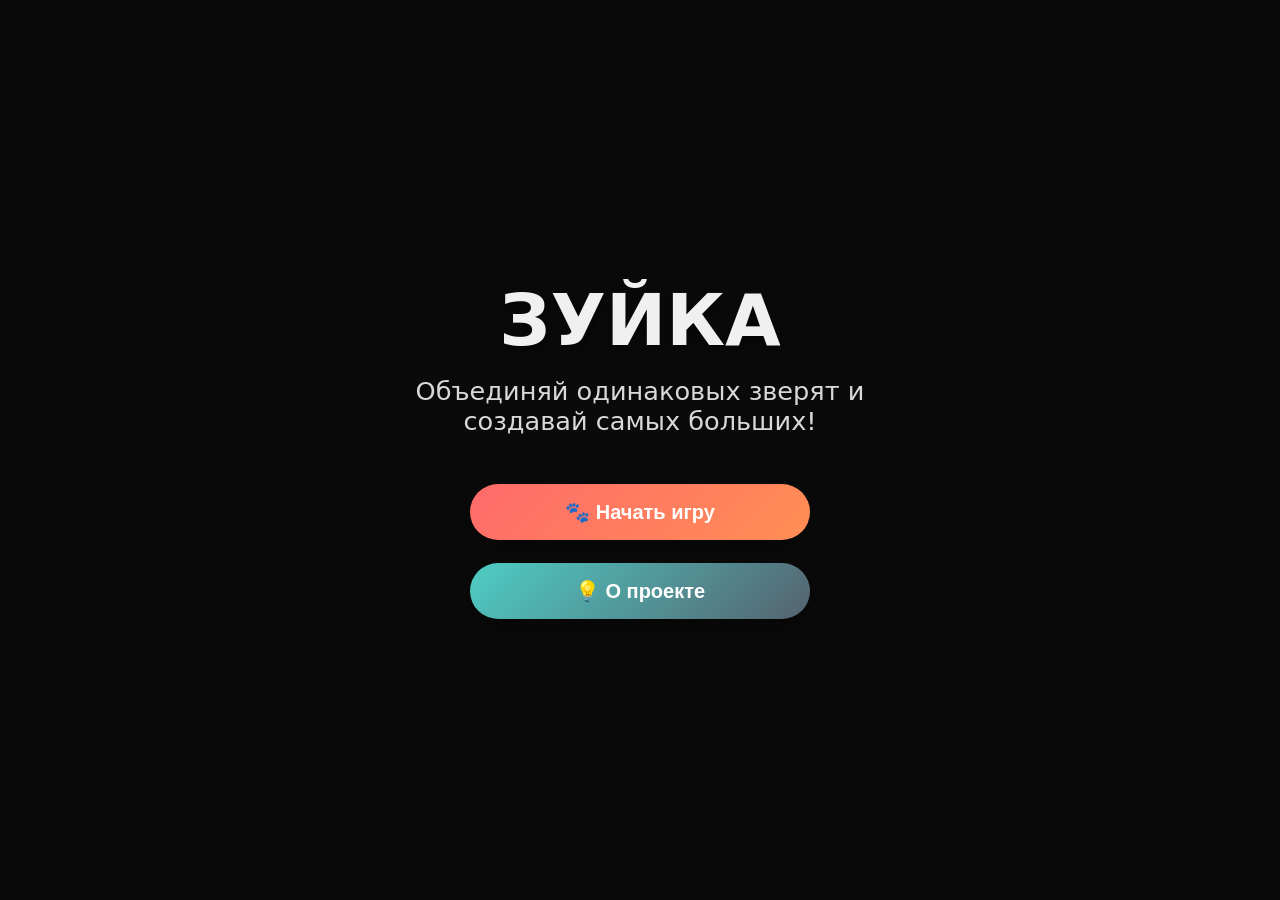
<file: index.html>
<!DOCTYPE html>
<html lang="ru">
<head>
    <meta charset="UTF-8">
    <meta name="viewport" content="width=device-width, initial-scale=1.0">
    <title>ЗУЙКА 🐾</title>
    <link rel="stylesheet" href="styles.css">
    <style>
    html { overflow: hidden; max-height: 100vh !important; overscroll-behavior: none !important; }
    </style>
</head>
<body>

    <video 
        autoplay 
        muted 
        loop 
        playsinline 
        id="bg-video"
        disablePictureInPicture controlsList="nodownload nofullscreen"
        >
        <source src="videos/bg_main.MP4" type="video/mp4">
        Твой браузер не поддерживает видео.
    </video>

    <div class="container">

        <div id="main-screen" class="screen active">
            <h1 class="title">ЗУЙКА</h1>
            <p class="subtitle">Объединяй одинаковых зверят и создавай самых больших!</p>
            
            <div class="buttons">
                <button id="btn-start" class="btn primary">🐾 Начать игру</button>
                <button id="btn-about" class="btn secondary">💡 О проекте</button>
            </div>
        </div>

        <div id="level-screen" class="screen">
            <h2 class="title">Выбери сложность</h2>
            <div class="level-cards">
                <button data-level="easy" class="level-card easy-card">
                    <img src="images/animals/hamster.png" class="level-card-img" alt="">
                    <div class="level-card-info">
                        <span class="level-card-name">Лёгкий</span>
                        <span class="level-card-desc">Маленькие зверята — больше места</span>
                    </div>
                    <span class="level-card-stars">⭐</span>
                </button>
                <button data-level="medium" class="level-card medium-card">
                    <img src="images/animals/cat.png" class="level-card-img" alt="">
                    <div class="level-card-info">
                        <span class="level-card-name">Средний</span>
                        <span class="level-card-desc">Зверята крупнее — теснее</span>
                    </div>
                    <span class="level-card-stars">⭐⭐</span>
                </button>
                <button data-level="hard" class="level-card hard-card">
                    <img src="images/animals/elephant.png" class="level-card-img" alt="">
                    <div class="level-card-info">
                        <span class="level-card-name">Сложный</span>
                        <span class="level-card-desc">Огромные зверята — почти нет места!</span>
                    </div>
                    <span class="level-card-stars">⭐⭐⭐</span>
                </button>
            </div>
            <button id="btn-back" class="btn back-btn">← Назад</button>
        </div>

        <div id="tutorial-modal" class="modal">
            <div class="tutorial-content">
                <span class="close" id="tutorial-close">×</span>

                <h2 class="tutorial-title">🐾 Как играть</h2>

                <div class="tutorial-steps">
                    <div class="tut-step">
                        <div class="tut-animals">
                            <img src="images/animals/hamster.png" alt="">
                            <span class="tut-plus">+</span>
                            <img src="images/animals/hamster.png" alt="">
                            <span class="tut-arrow">→</span>
                            <img src="images/animals/cat.png" alt="">
                        </div>
                        <p>Два одинаковых зверька сливаются в одного крупнее</p>
                    </div>

                    <div class="tut-step">
                        <div class="tut-animals">
                            <img src="images/animals/cat.png" alt="">
                            <span class="tut-plus">+</span>
                            <img src="images/animals/cat.png" alt="">
                            <span class="tut-arrow">→</span>
                            <img src="images/animals/pig.png" alt="">
                        </div>
                        <p>Чем крупнее зверёк — тем больше очков!</p>
                    </div>

                    <div class="tut-step tut-warning">
                        <div class="tut-danger-line"></div>
                        <p>Не дай животным пересечь <strong>красную линию</strong> — игра закончится!</p>
                    </div>
                </div>

                <div class="tutorial-actions">
                    <button id="btn-change-level" class="tut-btn tut-btn-secondary">← Сменить уровень</button>
                    <button id="btn-start-game" class="tut-btn tut-btn-primary">Начать! 🐾</button>
                </div>
            </div>
        </div>

        <div id="game-screen" class="screen">
            <div class="game-header" style="display:flex;gap:10px;padding:8px 12px;">
                <button id="btn-menu" class="btn back-btn" style="flex:1">← Меню</button>
                <button id="btn-restart-top" class="btn back-btn" style="flex:1">↺ Заново</button>
            </div> 
            <div class="game-container">
                <div class="iframe-wrapper">
                    <iframe
                        src="game/game.html"
                        title="Zoika Game"
                        allowfullscreen
                    ></iframe>
                </div>
            </div>
        </div>
    </div>

    <div id="modal" class="modal">
        <div class="modal-content">
            <span id="modal-close" class="close">×</span>
            <h2>О проекте «ЗУЙКА»</h2>
            <p>
                Роняй зверят, соединяй одинаковых — получай более крупных и больше очков.<br>
                Главное — не дать животным пересечь красную линию!
            </p>
            <h3>Разработчики</h3>
            <p>Савельева Е.А. и Колесник М.В. ❤️<br>Чистый JavaScript + HTML5 Canvas</p>
        </div>
    </div>

    <script src="script.js"></script>
</body>
</html>
</file>
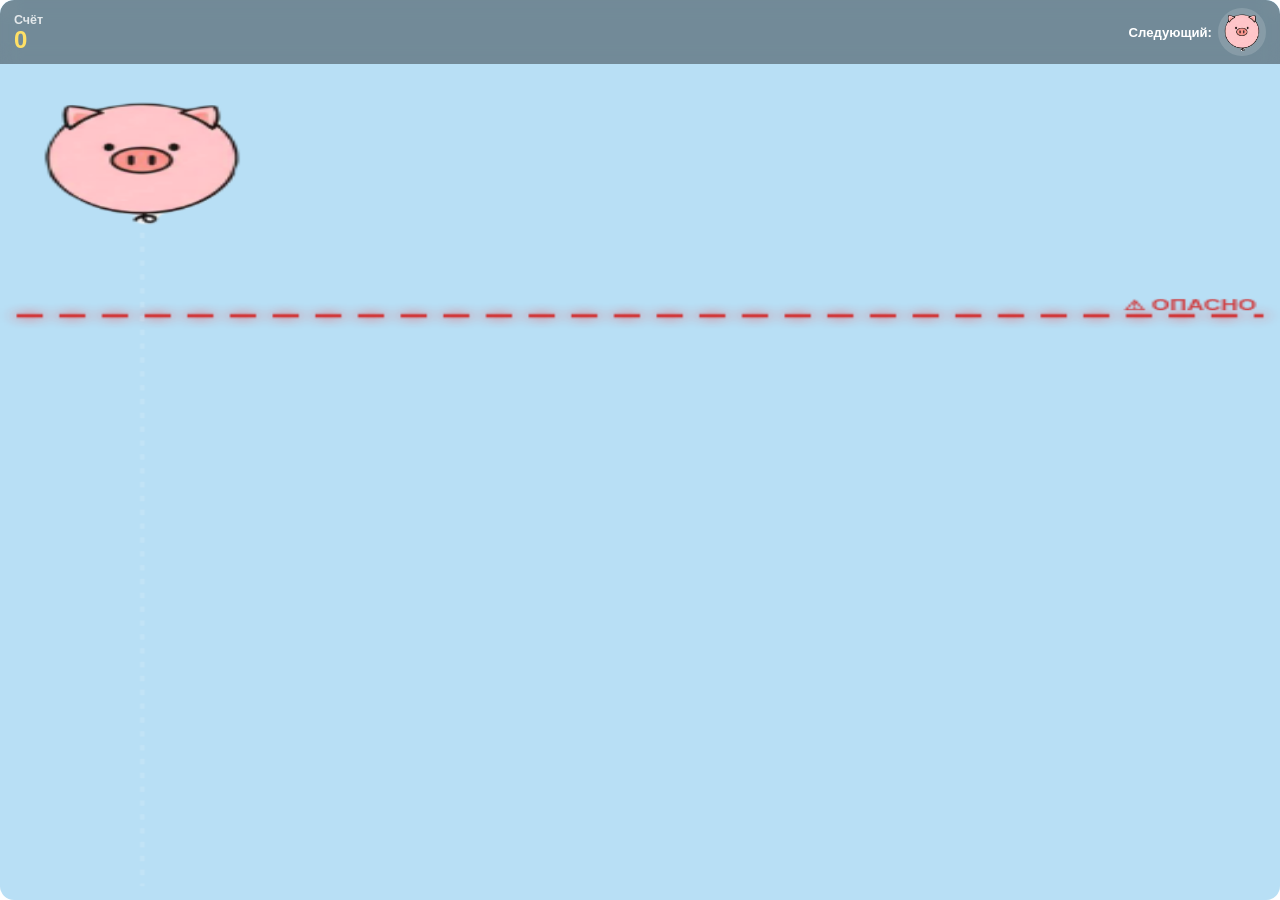
<file: game/game.html>
<!DOCTYPE html>
<html lang="ru">
<head>
  <meta charset="UTF-8">
  <meta name="viewport" content="width=device-width, initial-scale=1.0">
  <title>ЗУЙКА</title>
  <style>
    *, *::before, *::after { box-sizing: border-box; margin: 0; padding: 0; }

    html, body {
      width: 100%; height: 100%;
      overflow: hidden;
      background: transparent;
      font-family: 'Segoe UI', Arial, sans-serif;
    }

    /* Весь экран — игровой контейнер */
    #canvas-container {
      position: relative;
      width: 100%; height: 100%;
      overflow: hidden;
      border-radius: 14px;
    }

    /* Matter.js canvas — заполняет контейнер */
    canvas {
      position: absolute !important;
      top: 0 !important; left: 0 !important;
      width: 100% !important; height: 100% !important;
      display: block !important;
      z-index: 1 !important;
    }

    /* ── Шапка ─────────────────────────────── */
    #ui-overlay {
      position: absolute;
      top: 0; left: 0; right: 0;
      z-index: 10;
      pointer-events: none;
    }

    #game-header {
      display: flex;
      justify-content: space-between;
      align-items: center;
      padding: 8px 14px;
      background: rgba(0,0,0,0.38);
      backdrop-filter: blur(10px);
      -webkit-backdrop-filter: blur(10px);
      color: #fff;
      font-weight: 700;
      pointer-events: auto;
    }

    #score-label { font-size: 0.78rem; opacity: 0.8; margin-bottom: 1px; }
    #score       { font-size: 1.5rem; color: #ffe066; line-height: 1; }

    #next-block {
      display: flex; align-items: center; gap: 6px;
      font-size: 0.82rem;
    }
    #next-animal {
      width: 48px; height: 48px;
      border-radius: 50%; object-fit: contain;
      background: rgba(255,255,255,0.15);
      padding: 2px;
    }

    /* ── Экран конца игры ───────────────────── */
    #gameover-screen {
      display: none;
      position: absolute;
      inset: 0;
      z-index: 50;
      background: rgba(0,0,0,0.72);
      backdrop-filter: blur(6px);
      -webkit-backdrop-filter: blur(6px);
      align-items: center;
      justify-content: center;
      flex-direction: column;
      text-align: center;
      color: #fff;
      gap: 20px;
      border-radius: 14px;
    }
    #gameover-screen.show { display: flex; }

    #gameover-screen h2 {
      font-size: 2rem;
      text-shadow: 0 2px 10px rgba(0,0,0,0.5);
    }
    #gameover-score-label {
      font-size: 1rem; opacity: 0.75;
    }
    #gameover-score-value {
      font-size: 3rem; font-weight: 900;
      color: #ffe066;
      text-shadow: 0 0 20px rgba(255,220,50,0.7);
      line-height: 1;
    }
    #btn-restart {
      margin-top: 8px;
      padding: 14px 40px;
      font-size: 1.15rem; font-weight: 700;
      border: none; border-radius: 999px; cursor: pointer;
      background: linear-gradient(135deg, #ff6b6b, #ff8e53);
      color: #fff;
      box-shadow: 0 6px 24px rgba(255,90,70,0.55);
      transition: transform 0.2s, box-shadow 0.2s;
    }
    #btn-restart:hover {
      transform: scale(1.07) translateY(-2px);
      box-shadow: 0 10px 30px rgba(255,90,70,0.7);
    }
  </style>
</head>
<body>
<div id="canvas-container">

  <!-- Matter.js добавит canvas сюда (z-index 1) -->

  <!-- Шапка: счёт + следующее -->
  <div id="ui-overlay">
    <div id="game-header">
      <div>
        <div id="score-label">Счёт</div>
        <div id="score">0</div>
      </div>
      <div id="next-block">
        <span>Следующий:</span>
        <img id="next-animal" alt="">
      </div>
    </div>
  </div>

  <!-- Экран конца игры -->
  <div id="gameover-screen">
    <div>🐾</div>
    <h2>Игра окончена!</h2>
    <div>
      <div id="gameover-score-label">Ваш счёт</div>
      <div id="gameover-score-value">0</div>
    </div>
    <button id="btn-restart" onclick="restartGame()">Играть заново</button>
  </div>

</div>
<script src="matter.js"></script>
<script src="script.js"></script>
</body>
</html>
</file>
<file: styles.css>
* {
    margin: 0;
    padding: 0;
    box-sizing: border-box;
}

body {
    font-family: system-ui, -apple-system, 'Segoe UI', Roboto, sans-serif;
    background: #111;
    color: #f0f0f0;
    min-height: 100vh;
    overflow-x: hidden;
}

#bg-video {
    position: fixed;
    inset: 0;
    width: 100%;
    height: 100%;
    object-fit: cover;
    z-index: -2;

    pointer-events: none;          /* отключает клики → убирает большинство оверлеев */
    user-select: none;             /* предотвращает выделение и паузу по тапу (очень помогает в Safari) */
    touch-action: none;            /* блокирует тач-события ещё жёстче */
}

#bg-video::-webkit-media-controls {
    display: none !important;
}
#bg-video::-webkit-media-controls-enclosure {
    display: none !important;
}
#bg-video::-webkit-media-controls-overlay-play-button {
    display: none !important;
}
#bg-video::-webkit-media-controls-start-playback-button {
    display: none !important;
}

body::after {
    content: "";
    position: fixed;
    inset: 0;
    background: rgba(0, 0, 0, 0.4);
    z-index: -1;
    pointer-events: none;
}

.container {
    position: relative;
    z-index: 1;
    width: 100%;
    max-width: 640px;
    margin: 0 auto;
    padding: 20px;
    min-height: 100vh;
    display: flex;
    flex-direction: column;
    align-items: center;
    justify-content: center;
    text-align: center;
}

.screen {
    display: none;
    flex-direction: column;
    align-items: center;
    justify-content: center;
    width: 100%;
    flex: 1;
}

.screen.active {
    display: flex;
}

.title {
    font-size: clamp(2.8rem, 8vw, 4.5rem);
    font-weight: 800;
    margin-bottom: 1rem;
    text-shadow: 0 4px 12px rgba(0,0,0,0.6);
    line-height: 1.1;
    animation: float 6s ease-in-out infinite;
}

.subtitle {
    font-size: clamp(1.2rem, 4vw, 1.6rem);
    opacity: 0.9;
    margin-bottom: 3rem;
    max-width: 90%;
}

.buttons {
    display: flex;
    flex-direction: column;
    gap: 1.4rem;
    width: 100%;
    max-width: 340px;
}

.btn {
    padding: 1rem 2.5rem;
    font-size: 1.25rem;
    font-weight: 700;
    border: none;
    border-radius: 999px;
    cursor: pointer;
    transition: all 0.28s ease;
    box-shadow: 0 6px 20px rgba(0,0,0,0.35);
    user-select: none;
}

.btn:hover {
    transform: translateY(-4px);
    box-shadow: 0 12px 28px rgba(0,0,0,0.45);
}

.btn:active {
    transform: translateY(-1px);
    box-shadow: 0 4px 12px rgba(0,0,0,0.4);
}

.primary   { background: linear-gradient(135deg, #ff6b6b, #ff8e53); color: white; }
.secondary { background: linear-gradient(135deg, #4ecdc4, #556270); color: white; }

.back-btn {
    background: rgba(255,255,255,0.18);
    color: white;
    padding: 0.75rem 2rem;
    font-size: 1rem;
    border: 2px solid rgba(255,255,255,0.35);
    backdrop-filter: blur(8px);
    margin-top: 0.5rem;
}

.back-btn:hover {
    background: rgba(255,255,255,0.28);
}

/* ── Карточки уровней ───────────────────────────────── */
.level-cards {
    display: flex;
    flex-direction: column;
    gap: 1rem;
    width: 100%;
    max-width: 380px;
    margin-bottom: 1rem;
}

.level-card {
    display: flex;
    align-items: center;
    gap: 14px;
    padding: 14px 18px;
    border-radius: 22px;
    border: none;
    cursor: pointer;
    width: 100%;
    text-align: left;
    box-shadow: 0 8px 24px rgba(0,0,0,0.25);
    transition: transform 0.22s ease, box-shadow 0.22s ease;
    user-select: none;
}

.level-card:hover {
    transform: translateY(-4px) scale(1.02);
    box-shadow: 0 14px 32px rgba(0,0,0,0.35);
}

.level-card:active {
    transform: translateY(-1px) scale(1.00);
}

.easy-card   { background: linear-gradient(135deg, #84e1bc, #2ecc71); }
.medium-card { background: linear-gradient(135deg, #fdd08e, #f39c12); }
.hard-card   { background: linear-gradient(135deg, #ff9a9e, #e74c3c); }

.level-card-img {
    width: 64px;
    height: 64px;
    object-fit: contain;
    flex-shrink: 0;
    filter: drop-shadow(0 3px 6px rgba(0,0,0,0.2));
}

.level-card-info {
    display: flex;
    flex-direction: column;
    gap: 3px;
    flex: 1;
}

.level-card-name {
    font-size: 1.25rem;
    font-weight: 800;
    color: #fff;
    text-shadow: 0 1px 4px rgba(0,0,0,0.25);
    line-height: 1;
}

.level-card-desc {
    font-size: 0.8rem;
    color: rgba(255,255,255,0.88);
    font-weight: 500;
}

.level-card-stars {
    font-size: 1rem;
    flex-shrink: 0;
    opacity: 0.9;
}

.modal {
    display: none;
    position: fixed;
    inset: 0;
    background: rgba(0,0,0,0.75);
    z-index: 1000;
    align-items: center;
    justify-content: center;
    padding: 20px;
}

.modal.show {
    display: flex;
}

.modal-content {
    background: white;
    color: #222;
    width: 92%;
    max-width: 500px;
    border-radius: 20px;
    padding: 2rem 1.6rem;
    position: relative;
    box-shadow: 0 15px 40px rgba(0,0,0,0.5);
}

.tutorial-content {
    background: linear-gradient(160deg, #1a1a2e 0%, #16213e 60%, #0f3460 100%);
    color: #fff;
    width: 92%;
    max-width: 420px;
    border-radius: 24px;
    padding: 2rem 1.6rem 1.6rem;
    position: relative;
    box-shadow: 0 20px 60px rgba(0,0,0,0.7);
    border: 1px solid rgba(255,255,255,0.1);
}

.close {
    position: absolute;
    top: 12px;
    right: 18px;
    font-size: 2.8rem;
    color: #888;
    cursor: pointer;
}

.close:hover { color: #333; }

.game-header {
    backdrop-filter: blur(12px);
    border-radius: 16px;
    flex-shrink: 0;
}

.game-title { font-weight: bold; }

.score {
    font-size: 1.8rem;
    font-weight: 800;
    color: #fff;
    text-shadow: 0 0 20px #ffeb3b;
}

.game-container {
    display: flex;
    flex-direction: column;
    align-items: center;
    justify-content: center;
    width: 100%;
    flex: 1;
}

.danger-zone {
    position: absolute;
    top: 60px;                  /* или сколько нужно от верха */
    left: 0;
    right: 0;
    height: 6px;
    pointer-events: none;
    z-index: 5;
}

.danger-line-label {
    background: rgba(255, 255, 255, 0.95);
    color: #c62828;
    padding: 4px 16px;
    border-radius: 20px;
    font-weight: 700;
    box-shadow: 0 4px 15px rgba(0,0,0,0.3);
}

.danger-line.thick {
    height: 6px;
    background: linear-gradient(90deg, #ff4d4d, #ff8e53);
    box-shadow: 0 0 25px #ff4d4d;
    border-radius: 3px;
}

.play-area {
    position: relative;
    width: 100%;
    flex: 1;                    /* ← займёт всё оставшееся пространство */
    max-height: calc(100vh - 180px);  /* пример: отнимаем высоту счёта + кнопок + опасной зоны */
    overflow: hidden;
}

.placeholder {
    position: absolute;
    inset: 0;
    display: flex;
    flex-direction: column;
    align-items: center;
    justify-content: center;
    color: #94a3b8;
    text-align: center;
}

.animals-preview {
    position: relative;
    width: 100%;
    height: 180px;
    margin-bottom: 1rem;
}

.animal-circle {
    position: absolute;
    background: rgba(255,255,255,0.9);
    border-radius: 50%;
    display: flex;
    align-items: center;
    justify-content: center;
    font-size: 2.6rem;
    box-shadow: 0 4px 12px rgba(0,0,0,0.15);
}

.small   { width: 60px; height: 60px; }
.medium  { width: 90px; height: 90px; }
.large   { width: 130px; height: 130px; }

.sheep    { top: 20%; left: 15%; }
.cat      { top: 45%; left: 55%; }
.elephant { bottom: 10%; right: 12%; }
.pig      { top: 15%; right: 18%; }
.ram      { bottom: 25%; left: 28%; }

.next-preview {
    position: absolute;
    top: 16px;
    right: 16px;
    text-align: center;
    background: rgba(0,0,0,0.65);
    color: white;
    padding: 8px 14px;
    border-radius: 12px;
    font-size: 0.95rem;
}

.next-animal {
    width: 70px;
    height: 70px;
    margin-top: 6px;
    background: white;
    border-radius: 50%;
    font-size: 2.8rem;
    display: flex;
    align-items: center;
    justify-content: center;
    box-shadow: 0 3px 10px rgba(0,0,0,0.3);
}

.tutorial-title {
    font-size: 1.4rem;
    font-weight: 800;
    text-align: center;
    margin-bottom: 1.2rem;
    color: #fff;
}

.tutorial-steps {
    display: flex;
    flex-direction: column;
    gap: 0.75rem;
    margin-bottom: 1.4rem;
}

.tut-step {
    background: rgba(255,255,255,0.07);
    border: 1px solid rgba(255,255,255,0.12);
    border-radius: 16px;
    padding: 0.9rem 1rem;
    text-align: center;
}

.tut-step p {
    font-size: 0.85rem;
    color: rgba(255,255,255,0.8);
    margin-top: 0.5rem;
    line-height: 1.4;
}

.tut-animals {
    display: flex;
    align-items: center;
    justify-content: center;
    gap: 6px;
}

.tut-animals img {
    width: 44px;
    height: 44px;
    object-fit: contain;
    filter: drop-shadow(0 2px 4px rgba(0,0,0,0.4));
}

.tut-plus, .tut-arrow {
    font-size: 1.2rem;
    font-weight: 700;
    color: rgba(255,255,255,0.6);
}

.tut-arrow { color: #ffe066; }

.tut-warning {
    background: rgba(255,70,70,0.15);
    border-color: rgba(255,80,80,0.35);
}

.tut-warning p { color: rgba(255,220,220,0.9); }

.tut-warning strong { color: #ff6b6b; }

.tut-danger-line {
    width: 80%;
    height: 3px;
    background: linear-gradient(to right, transparent, #ff4d4d, transparent);
    margin: 0 auto 0.5rem;
    border-radius: 3px;
    box-shadow: 0 0 8px rgba(255,77,77,0.6);
}

.tutorial-actions {
    display: flex;
    gap: 0.75rem;
    justify-content: center;
}

.tut-btn {
    flex: 1;
    padding: 0.85rem 1rem;
    font-size: 1rem;
    font-weight: 700;
    border: none;
    border-radius: 999px;
    cursor: pointer;
    transition: transform 0.2s, box-shadow 0.2s;
    user-select: none;
}

.tut-btn:hover  { transform: translateY(-3px); }
.tut-btn:active { transform: translateY(-1px); }

.tut-btn-primary {
    background: linear-gradient(135deg, #ff6b6b, #ff8e53);
    color: #fff;
    box-shadow: 0 6px 20px rgba(255,100,80,0.45);
}

.tut-btn-secondary {
    background: rgba(255,255,255,0.12);
    color: #fff;
    border: 1px solid rgba(255,255,255,0.25);
}

.tut-btn-secondary:hover { background: rgba(255,255,255,0.2); }

/* close button override для тёмной модалки */
.tutorial-content .close {
    color: rgba(255,255,255,0.5);
}
.tutorial-content .close:hover { color: #fff; }

.danger-line-preview {
    width: 100%;
    height: 6px;
    background: linear-gradient(to right, transparent, #ff4d4d, transparent);
    margin: 0.8rem 0;
    border-radius: 3px;
}

@keyframes float {
    0%, 100% { transform: translateY(0); }
    50%      { transform: translateY(-18px); }
}

.next-bubble {
    width: 90px;
    height: 90px;
    background: rgba(255,255,255,0.28);
    border-radius: 50%;
    border: 4px solid rgba(255,255,255,0.65);
    box-shadow: 0 5px 18px rgba(0,0,0,0.45),
                inset 0 4px 12px rgba(255,255,255,0.45);
    display: flex;
    align-items: center;
    justify-content: center;
    overflow: hidden;
}

.next-img {
    width: 100%;
    height: 100%;
    object-fit: contain;
}

.animal-img {
    position: absolute;
    pointer-events: none; 
    object-fit: contain;
}

.level-1 { width: 50px;  height: 50px; } 
.level-2 { width: 70px;  height: 70px; } 
.level-3 { width: 95px;  height: 95px; } 
.level-4 { width: 125px; height: 125px; }
.level-5 { width: 165px; height: 165px; } 

.iframe-wrapper {
    position: relative;
    width: 100%;
    max-width: 400px;
    aspect-ratio: 540 / 650;   /* точно совпадает с размером канваса */
    border-radius: 14px;
    overflow: hidden;
    box-shadow: 0 12px 36px rgba(0,0,0,0.55);
    margin: 0 auto;
}

.iframe-wrapper iframe {
    position: absolute;
    inset: 0;
    width: 100%;
    height: 100%;
    border: none;
}

@media (max-height: 680px) {
    .iframe-wrapper { max-width: 310px; }
}

@media (max-width: 440px) {
    .iframe-wrapper { max-width: calc(100vw - 24px); }
}
</file>
